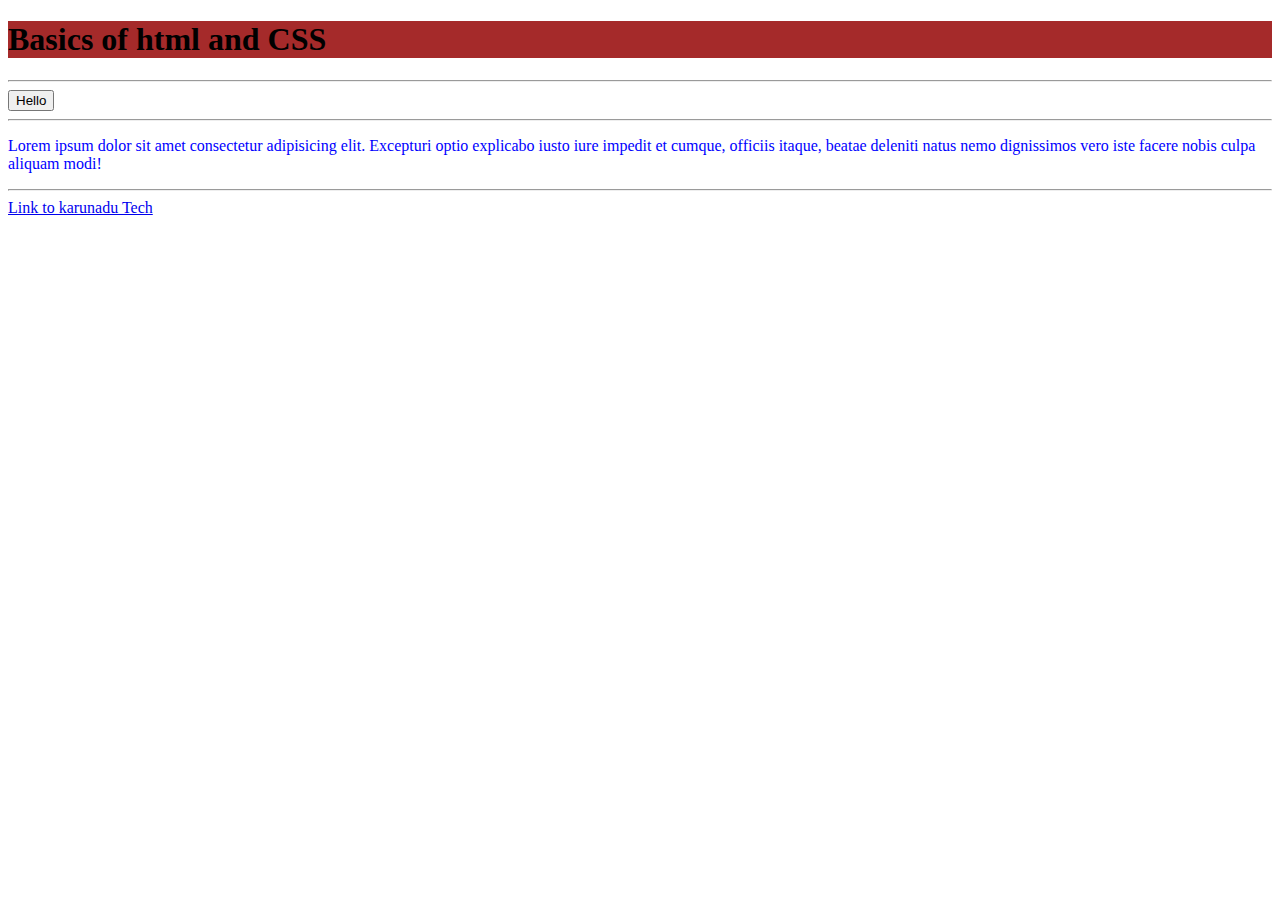
<file: GUI (2)/GUI/basics/templates/basics.html>
<!DOCTYPE html>
<html lang="en">
<head>
    <meta charset="UTF-8">
    <meta name="viewport" content="width=device-width, initial-scale=1.0">
    <title>Basics of HTML</title>
</head>

<body>
    <h1 style="background-color: brown;">Basics of html and CSS</h1>
    <hr>
    <button>Hello</button>
    <hr>
    <p style="color: blue;">Lorem ipsum dolor sit amet consectetur adipisicing elit. Excepturi optio 
        explicabo iusto iure impedit et cumque, officiis 
        itaque, beatae deleniti natus nemo dignissimos vero iste facere nobis 
        culpa aliquam modi!</p>
    <hr>

    <a href="https://karunadutechnologies.com/" target="_blank">Link to karunadu Tech</a>
</body>
</html>
</file>
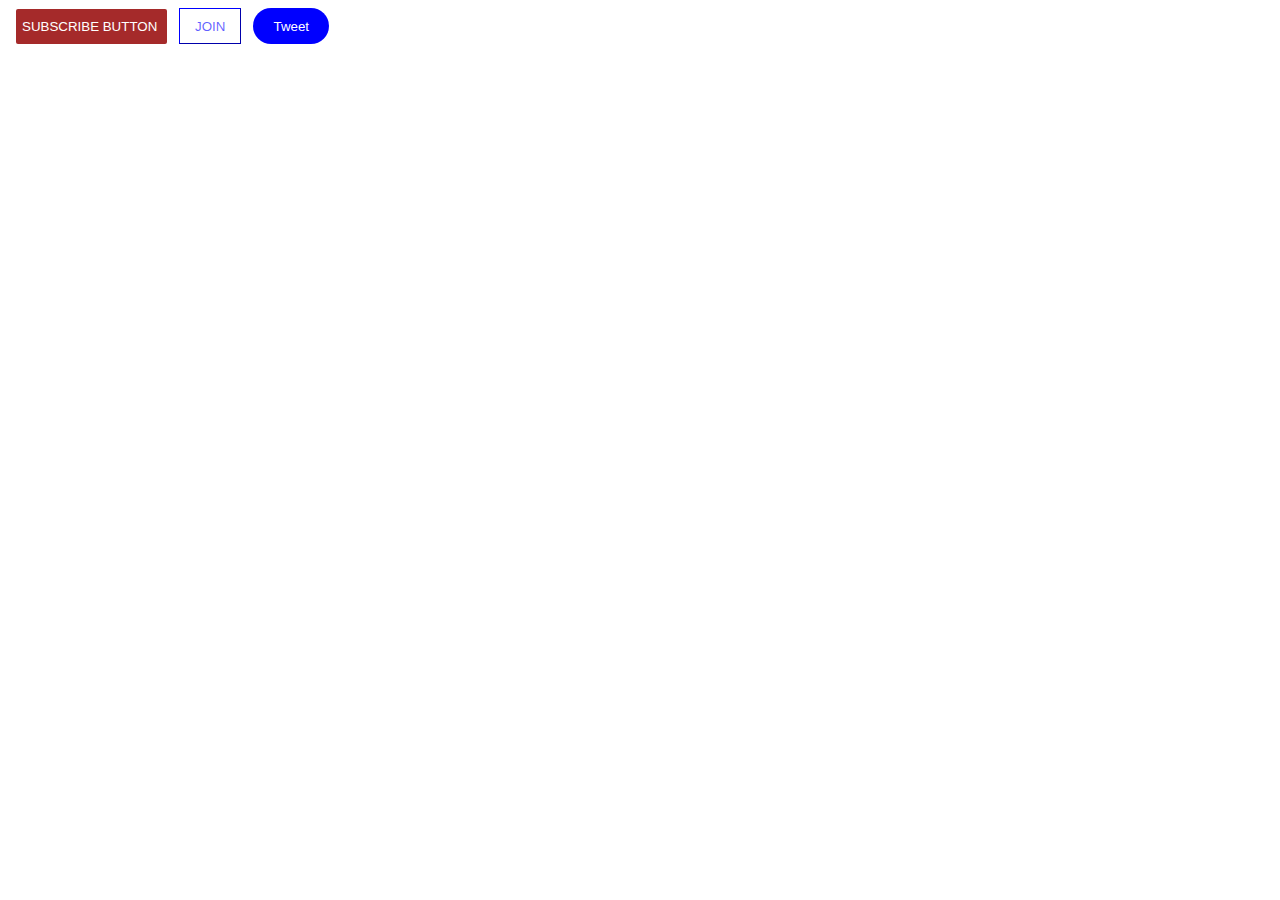
<file: GUI (2)/GUI/basics/templates/button.html>
<!DOCTYPE html>
<html lang="en">
<head>
    <meta charset="UTF-8">
    <meta name="viewport" content="width=device-width, initial-scale=1.0">
    <title>Document</title>
    <link rel="stylesheet" href="button.css">
</head>

<body>
    <button class="subscribe-button">
        SUBSCRIBE BUTTON 
    </button>
    <button class="join-button">
        JOIN
    </button>
    <button class="tweet-button">
        Tweet
    </button>
</body>
</html>
</file>
<file: GUI (2)/GUI/basics/templates/button.css>
.subscribe-button {
    background-color: brown;
    color: white;
    border: none;
    border-radius: 2px;
    padding-right: 10px;
    padding-bottom: 10px;
    padding-top: 10px;
    cursor: pointer;
    margin-left: 8px;
}
.subscribe-button:hover {
    background-color: green;
}
.join-button {
    background-color: white;
    border-color: blue;
    border-width: 1px;
    color: rgba(0, 0, 255, 0.623);
    height: 36px;
    width: 62px;
    cursor: pointer;
    margin-left: 8px;

}
.tweet-button {
    background-color: blue;
    color: white;
    border: none;
    height: 36px;
    width: 76px;
    border-radius: 18px;
    margin-left: 8px;

}
.tweet-button:hover{
    background-color: brown;
}
</file>
